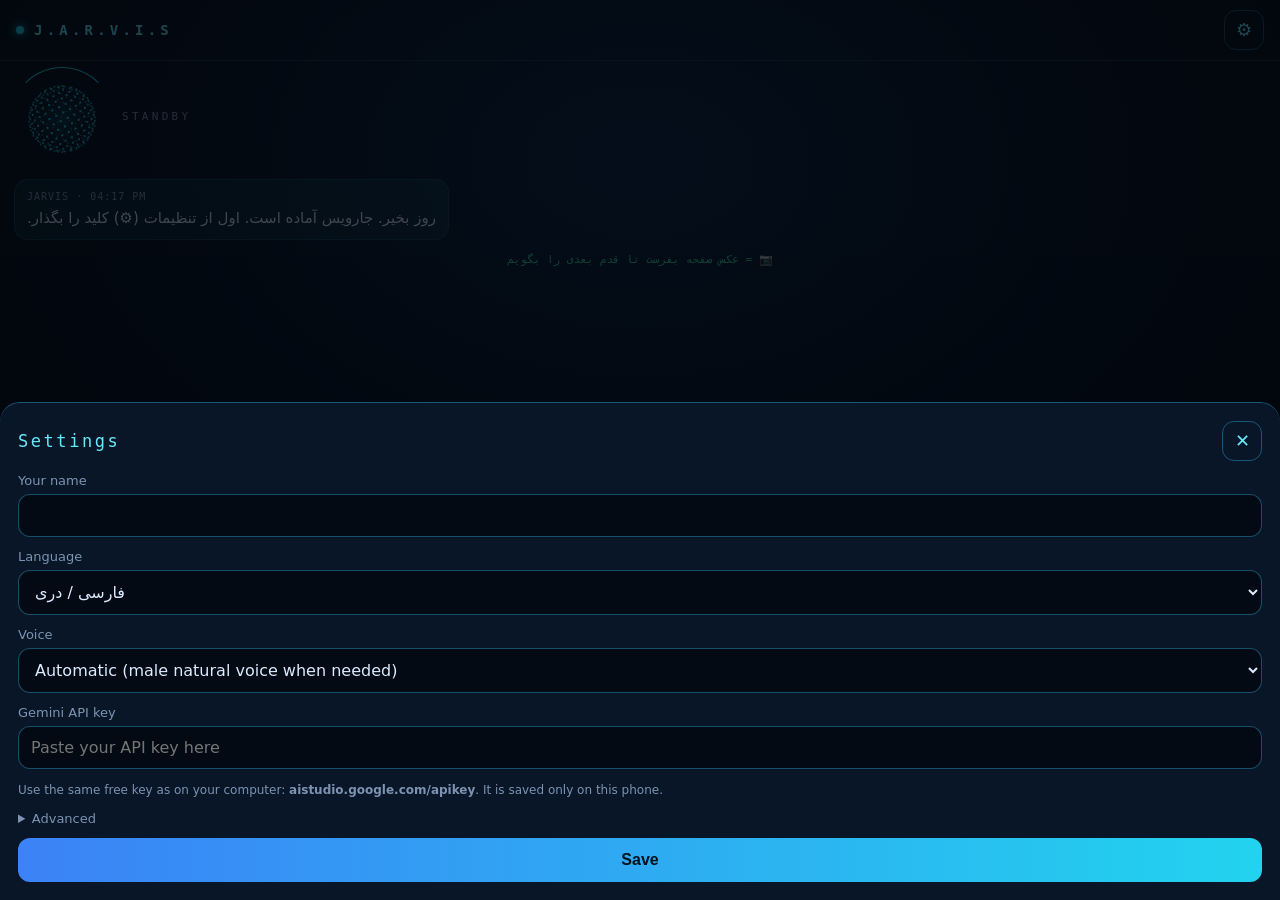
<file: mobile/index.html>
<!doctype html>
<html lang="en">
<head>
<meta charset="utf-8">
<meta name="viewport" content="width=device-width, initial-scale=1, viewport-fit=cover">
<meta name="apple-mobile-web-app-capable" content="yes">
<meta name="mobile-web-app-capable" content="yes">
<meta name="apple-mobile-web-app-status-bar-style" content="black-translucent">
<meta name="apple-mobile-web-app-title" content="JARVIS">
<meta name="theme-color" content="#04080f">
<link rel="apple-touch-icon" href="icon-180.png">
<link rel="icon" href="icon-180.png">
<link rel="manifest" href="manifest.json">
<title>J.A.R.V.I.S</title>
<style>
:root {
  --bg: #04080f; --panel: rgba(10,24,42,.78); --line: rgba(56,189,248,.18); --line2: rgba(56,189,248,.38);
  --cyan: #22d3ee; --cyan2: #67e8f9; --blue: #3b82f6; --text: #dbeafe; --muted: #7d93b2;
  --warn: #fbbf24; --green: #34d399; --red: #f43f5e;
  --mono: ui-monospace, "SF Mono", Menlo, Consolas, monospace;
  --sans: -apple-system, system-ui, "Segoe UI", Tahoma, sans-serif;
}
* { box-sizing: border-box; -webkit-tap-highlight-color: transparent; }
html, body { height: 100%; margin: 0; }
body {
  background: radial-gradient(900px 600px at 50% 18%, #0b2340 0%, #071222 45%, var(--bg) 100%) fixed;
  color: var(--text); font-family: var(--sans);
  display: flex; flex-direction: column; height: 100dvh; overflow: hidden;
}
header {
  display: flex; align-items: center; justify-content: space-between;
  padding: calc(env(safe-area-inset-top) + 10px) 16px 10px; border-bottom: 1px solid var(--line);
}
.brand { font-family: var(--mono); letter-spacing: .3em; font-weight: 700; color: var(--cyan2); font-size: 14px; display: flex; gap: 10px; align-items: center; }
.dot { width: 8px; height: 8px; border-radius: 50%; background: var(--cyan); box-shadow: 0 0 10px var(--cyan); }
.icon-btn { width: 40px; height: 40px; border-radius: 12px; border: 1px solid var(--line2); background: transparent; color: var(--cyan2); display: grid; place-items: center; font-size: 18px; }

.core { display: flex; align-items: center; gap: 14px; padding: 12px 16px 6px; }
.orb-wrap { position: relative; width: 92px; height: 92px; flex: none; }
#orb { width: 100%; height: 100%; }
.ring { position: absolute; inset: -6px; border-radius: 50%; border: 1px solid transparent; border-top-color: var(--cyan); animation: spin 8s linear infinite; }
body.listening .ring { border-top-color: var(--green); animation-duration: 2s; }
body.thinking .ring { border-top-color: var(--warn); animation-duration: 1s; }
body.speaking .ring { border-top-color: var(--cyan2); animation-duration: 3s; }
.status { min-width: 0; }
.state { font-family: var(--mono); font-size: 11px; letter-spacing: .3em; color: var(--muted); }
body.listening .state { color: var(--green); } body.thinking .state { color: var(--warn); } body.speaking .state { color: var(--cyan); }
.heard { margin-top: 6px; font-size: 15px; line-height: 1.4; color: #fff; unicode-bidi: plaintext; max-height: 64px; overflow: hidden; }

.log { flex: 1; overflow-y: auto; padding: 8px 14px 14px; display: flex; flex-direction: column; gap: 10px; -webkit-overflow-scrolling: touch; }
.msg { max-width: 88%; padding: 10px 12px; border-radius: 14px; font-size: 15px; line-height: 1.45; unicode-bidi: plaintext; white-space: pre-wrap; word-wrap: break-word; }
.msg .t { display: block; font-family: var(--mono); font-size: 10px; letter-spacing: .1em; color: var(--muted); margin-bottom: 3px; }
.msg.user { align-self: flex-end; background: rgba(59,130,246,.2); border: 1px solid rgba(59,130,246,.4); }
.msg.bot { align-self: flex-start; background: rgba(34,211,238,.09); border: 1px solid var(--line); }
.msg.sys { align-self: center; font-family: var(--mono); font-size: 11px; color: var(--green); padding: 2px; text-align: center; }
.msg img { display: block; max-width: 100%; max-height: 220px; border-radius: 10px; margin-top: 6px; }
.link-btn { display: inline-block; margin-top: 8px; padding: 8px 14px; border-radius: 10px; background: linear-gradient(90deg, var(--blue), var(--cyan)); color: #00121c; font-weight: 700; text-decoration: none; font-size: 14px; }

.attach { display: none; align-items: center; gap: 10px; margin: 0 14px 6px; padding: 6px; border: 1px solid var(--line2); border-radius: 12px; background: var(--panel); }
.attach.on { display: flex; }
.attach img { width: 44px; height: 44px; object-fit: cover; border-radius: 8px; }
.attach span { flex: 1; font-size: 13px; color: var(--muted); }
.attach button { background: none; border: none; color: var(--muted); font-size: 18px; }

.composer { display: flex; gap: 8px; align-items: center; padding: 10px 12px calc(env(safe-area-inset-bottom) + 10px); border-top: 1px solid var(--line); background: rgba(4,8,15,.85); }
.composer input { flex: 1; min-width: 0; }
input, select { width: 100%; font: inherit; font-size: 16px; color: var(--text); background: rgba(2,6,12,.65); border: 1px solid var(--line2); border-radius: 12px; padding: 11px 12px; outline: none; unicode-bidi: plaintext; }
input:focus, select:focus { border-color: var(--cyan); }
.round { flex: none; width: 46px; height: 46px; border-radius: 50%; border: 1px solid var(--line2); background: rgba(34,211,238,.1); color: var(--cyan2); display: grid; place-items: center; font-size: 19px; }
.round.mic { background: radial-gradient(circle at 50% 35%, #0e3a5c, #071a2c); }
body.listening .round.mic { background: radial-gradient(circle at 50% 35%, #0f766e, #064e3b); color: #fff; box-shadow: 0 0 20px rgba(52,211,153,.5); }

.sheet { position: fixed; inset: 0; background: rgba(2,6,12,.72); display: flex; align-items: flex-end; z-index: 10; }
.sheet[hidden] { display: none; }
.sheet-box { width: 100%; max-height: 90dvh; overflow-y: auto; background: #081627; border-top: 1px solid var(--line2); border-radius: 20px 20px 0 0; padding: 18px 18px calc(env(safe-area-inset-bottom) + 18px); display: grid; gap: 12px; }
.sheet-box h2 { margin: 0; font-family: var(--mono); letter-spacing: .15em; color: var(--cyan2); font-weight: 500; font-size: 17px; display: flex; justify-content: space-between; align-items: center; }
.sheet-box label { display: grid; gap: 6px; font-size: 13px; color: var(--muted); }
.help { font-size: 12px; color: var(--muted); line-height: 1.5; }
.primary { background: linear-gradient(90deg, var(--blue), var(--cyan)); color: #00121c; border: none; padding: 13px; border-radius: 12px; font-weight: 700; font-size: 16px; }
details summary { color: var(--muted); font-size: 13px; }
.toast { position: fixed; left: 50%; top: calc(env(safe-area-inset-top) + 64px); transform: translateX(-50%); background: #0b2a3f; border: 1px solid var(--cyan); color: #fff; padding: 10px 16px; border-radius: 12px; font-size: 14px; z-index: 20; max-width: 90vw; text-align: center; unicode-bidi: plaintext; }
.toast[hidden] { display: none; }
@keyframes spin { to { transform: rotate(360deg); } }
</style>
</head>
<body>
<header>
  <div class="brand"><span class="dot"></span>J.A.R.V.I.S</div>
  <button id="gear" class="icon-btn" aria-label="Settings">⚙</button>
</header>

<section class="core">
  <div class="orb-wrap"><canvas id="orb"></canvas><div class="ring"></div></div>
  <div class="status">
    <div id="state" class="state">STANDBY</div>
    <div id="heard" class="heard"></div>
  </div>
</section>

<div id="log" class="log"></div>

<div id="attach" class="attach">
  <img id="attachImg" alt="">
  <span id="attachText">Screenshot attached</span>
  <button id="attachX" aria-label="Remove">✕</button>
</div>

<form id="composer" class="composer">
  <button type="button" id="shotBtn" class="round" aria-label="Add screenshot">📷</button>
  <input id="input" type="text" autocomplete="off" placeholder="Message JARVIS…">
  <button type="button" id="micBtn" class="round mic" aria-label="Talk">🎙</button>
  <button type="submit" class="round" aria-label="Send">➤</button>
</form>
<input id="file" type="file" accept="image/*" hidden>

<div id="toast" class="toast" hidden></div>

<div id="sheet" class="sheet" hidden>
  <div class="sheet-box">
    <h2>Settings <button id="closeSheet" class="icon-btn" aria-label="Close">✕</button></h2>
    <label>Your name <input id="sName" type="text"></label>
    <label>Language
      <select id="sLang">
        <option value="fa-IR">فارسی / دری</option>
        <option value="en-US">English</option>
        <option value="ur-PK">اردو</option>
        <option value="hi-IN">हिन्दी</option>
        <option value="ar-SA">العربية</option>
      </select>
    </label>
    <label>Voice
      <select id="sVoice">
        <option value="auto">Automatic (male natural voice when needed)</option>
        <option value="natural">Always natural Google voice (male)</option>
        <option value="device">Phone voice only</option>
        <option value="off">No voice (text only)</option>
      </select>
    </label>
    <label>Gemini API key
      <input id="sKey" type="password" placeholder="Paste your API key here" autocomplete="off">
    </label>
    <div class="help">Use the same free key as on your computer: <b>aistudio.google.com/apikey</b>. It is saved only on this phone.</div>
    <details>
      <summary>Advanced</summary>
      <label style="margin-top:10px">Model <input id="sModel" type="text"></label>
    </details>
    <button id="save" class="primary">Save</button>
  </div>
</div>

<script>
(() => {
  "use strict";
  const $ = (id) => document.getElementById(id);
  const API = "https://generativelanguage.googleapis.com/v1beta";
  const CHAT_MODELS = ["gemini-flash-lite-latest", "gemini-3.5-flash-lite", "gemini-flash-latest"];
  const TTS_MODELS = ["gemini-3.8-flash-tts", "gemini-2.5-flash-preview-tts", "gemini-3.1-flash-tts-preview"];
  const TTS_VOICE = "Charon"; // male

  // ---------------------------------------------------------- settings (saved on this phone only)
  const KEY = "jarvis_mobile_v1";
  const defaults = { name: "", lang: "fa-IR", voice: "auto", key: "", model: CHAT_MODELS[0] };
  let cfg = { ...defaults };
  try { cfg = { ...defaults, ...JSON.parse(localStorage.getItem(KEY) || "{}") }; } catch (e) {}
  function saveCfg() { try { localStorage.setItem(KEY, JSON.stringify(cfg)); } catch (e) {} }

  // ---------------------------------------------------------- ui helpers
  let state = "idle", busy = false, level = 0;
  function setState(s) {
    state = s;
    document.body.classList.remove("listening", "thinking", "speaking");
    if (s !== "idle") document.body.classList.add(s);
    $("state").textContent = { idle: "STANDBY", listening: "LISTENING", thinking: "THINKING", speaking: "SPEAKING" }[s];
  }
  const now = () => new Date().toLocaleTimeString([], { hour: "2-digit", minute: "2-digit" });
  function addMsg(kind, text, img) {
    const d = document.createElement("div");
    d.className = "msg " + kind;
    if (kind !== "sys") {
      const t = document.createElement("span");
      t.className = "t";
      t.textContent = (kind === "user" ? (cfg.name || "YOU").toUpperCase() : "JARVIS") + " · " + now();
      d.appendChild(t);
    }
    if (text) d.appendChild(document.createTextNode(text));
    if (img) { const i = document.createElement("img"); i.src = img; d.appendChild(i); }
    $("log").appendChild(d);
    $("log").scrollTop = $("log").scrollHeight;
    return d;
  }
  function toast(text, ms = 4000) {
    const el = $("toast"); el.textContent = text; el.hidden = false;
    clearTimeout(toast.t); toast.t = setTimeout(() => (el.hidden = true), ms);
  }
  const isRtl = (s) => /[؀-ۿ]/.test(s);
  const fa = () => /^(fa|ur|ar)/.test(cfg.lang);

  // ---------------------------------------------------------- AI
  function systemPrompt() {
    const d = new Date();
    return "You are JARVIS, a smart, friendly personal assistant on " + (cfg.name || "the user") + "'s iPhone. " +
      "Current local time: " + d.toString().slice(0, 21) + ". " +
      "Always reply in the SAME language the user uses (Persian/Dari, English, Urdu, Pashto, Hindi...). " +
      "Keep answers short and spoken-style: 1-3 sentences, no markdown, no emojis. " +
      "If the user sends a SCREENSHOT, act as a patient teacher: look at it, say what you see in one short sentence, " +
      "and tell them the ONE next step to do (what to tap or type and where it is). The user does every tap themselves. " +
      "If they did the previous step correctly, praise them briefly first. " +
      "If opening a website or app link would help (YouTube, Google search, maps...), add a link. " +
      "If the user sends a VOICE recording, understand it and answer it, and put the exact words they said in \"heard\". " +
      'Reply with ONLY a JSON object: {"say": "text to say", "heard": "only for voice messages", "link": {"label": "short button text", "url": "https://..."} } ' +
      "(omit link and heard if not needed).";
  }

  const history = [];
  async function chat(text, image, audio) {
    let userContent = text;
    if (image || audio) {
      userContent = [{ type: "text", text }];
      if (image) userContent.push({ type: "image_url", image_url: { url: image } });
      if (audio) userContent.push({ type: "input_audio", input_audio: { data: audio, format: "wav" } });
    }
    const messages = [{ role: "system", content: systemPrompt() }, ...history.slice(-12), { role: "user", content: userContent }];
    const models = [...new Set([cfg.model || CHAT_MODELS[0], ...CHAT_MODELS])];
    let lastErr = "";
    for (const m of models) {
      const ctrl = new AbortController();
      const timer = setTimeout(() => ctrl.abort(), 25000);
      try {
        const r = await fetch(API + "/openai/chat/completions", {
          method: "POST", signal: ctrl.signal,
          headers: { "Content-Type": "application/json", "Authorization": "Bearer " + cfg.key },
          body: JSON.stringify({ model: m, messages, temperature: 0.4 }),
        });
        let data = null; try { data = await r.json(); } catch (e) {}
        if (Array.isArray(data)) data = data[0];
        if (r.ok) {
          const content = (data && data.choices && data.choices[0].message.content) || "";
          const res = parse(content);
          history.push({ role: "user", content: (audio ? (res.heard || "[voice message]") : text) + (image ? " [screenshot]" : "") });
          return res;
        }
        const detail = (data && data.error && data.error.message) || "";
        if (r.status === 400 && /api key/i.test(detail)) throw new Error("KEY");
        if (r.status === 401 || r.status === 403) throw new Error("KEY");
        lastErr = r.status + " " + detail.slice(0, 80);
      } catch (e) {
        if (e.message === "KEY") throw e;
        lastErr = e.name === "AbortError" ? "timeout" : "network";
      } finally { clearTimeout(timer); }
    }
    throw new Error(lastErr || "failed");
  }
  function parse(content) {
    const c = content.replace(/```(?:json)?/g, "").trim();
    const m = c.match(/\{[\s\S]*\}/);
    if (m) {
      try {
        const o = JSON.parse(m[0]);
        const link = o.link && typeof o.link.url === "string" && /^https:\/\//.test(o.link.url) ? o.link : null;
        return { say: String(o.say || "").trim(), heard: String(o.heard || "").trim(), link };
      } catch (e) {}
    }
    return { say: c, heard: "", link: null };
  }

  // ---------------------------------------------------------- voice out
  let audioCtx = null;
  function unlockAudio() {
    try {
      if (!audioCtx) audioCtx = new (window.AudioContext || window.webkitAudioContext)();
      if (audioCtx.state === "suspended") audioCtx.resume();
      if ("speechSynthesis" in window && !unlockAudio.done) {
        const u = new SpeechSynthesisUtterance(" "); u.volume = 0; speechSynthesis.speak(u); unlockAudio.done = true;
      }
    } catch (e) {}
  }
  function deviceVoice(text) {
    if (!("speechSynthesis" in window)) return null;
    const voices = speechSynthesis.getVoices();
    const want = isRtl(text) ? (cfg.lang.startsWith("ur") ? ["ur", "fa", "ar"] : cfg.lang.startsWith("ar") ? ["ar"] : ["fa", "ur"]) : ["en"];
    const MALE = /Dariush|Farid|Maged|Tarik|Daniel|Aaron|Arthur|Fred|Gordon|Rishi|Reed|Rocko|Eddy|Male/i;
    for (const l of want) {
      const list = voices.filter((v) => v.lang.toLowerCase().startsWith(l));
      if (list.length) return list.find((v) => MALE.test(v.name)) || list[0];
    }
    return null;
  }
  function speakDevice(text, voice) {
    return new Promise((done) => {
      speechSynthesis.cancel();
      const u = new SpeechSynthesisUtterance(text);
      if (voice) { u.voice = voice; u.lang = voice.lang; }
      u.onend = u.onerror = () => done();
      speechSynthesis.speak(u);
      setTimeout(done, 4000 + text.length * 120);
    });
  }
  async function speakNatural(text) {
    if (!audioCtx) return false;
    for (const m of TTS_MODELS) {
      try {
        const r = await fetch(API + "/models/" + m + ":generateContent?key=" + encodeURIComponent(cfg.key), {
          method: "POST",
          headers: { "Content-Type": "application/json" },
          body: JSON.stringify({
            contents: [{ parts: [{ text }] }],
            generationConfig: { responseModalities: ["AUDIO"], speechConfig: { voiceConfig: { prebuiltVoiceConfig: { voiceName: TTS_VOICE } } } },
          }),
        });
        if (!r.ok) continue;
        const j = await r.json();
        const part = j.candidates && j.candidates[0].content.parts.find((p) => p.inlineData);
        if (!part) continue;
        const rate = parseInt((/rate=(\d+)/.exec(part.inlineData.mimeType || "") || [0, 24000])[1], 10);
        const bin = atob(part.inlineData.data);
        const n = bin.length >> 1;
        const buf = audioCtx.createBuffer(1, n, rate);
        const ch = buf.getChannelData(0);
        for (let i = 0; i < n; i++) {
          let v = bin.charCodeAt(i * 2) | (bin.charCodeAt(i * 2 + 1) << 8);
          if (v >= 32768) v -= 65536;
          ch[i] = v / 32768;
        }
        await new Promise((done) => {
          const src = audioCtx.createBufferSource();
          src.buffer = buf; src.connect(audioCtx.destination);
          src.onended = done; src.start();
        });
        return true;
      } catch (e) { /* try next model */ }
    }
    return false;
  }
  let warnedNoVoice = false;
  async function speak(text) {
    if (!text || cfg.voice === "off") return;
    setState("speaking");
    try {
      const dv = deviceVoice(text);
      const wantNatural = cfg.voice === "natural" || (cfg.voice === "auto" && (isRtl(text) || !dv));
      if (cfg.voice !== "device" && wantNatural && await speakNatural(text)) return;
      if (dv || !isRtl(text)) return await speakDevice(text, dv);
      if (!warnedNoVoice) { warnedNoVoice = true; addMsg("sys", fa() ? "الان صدای فارسی در دسترس نیست، فقط متن نشان داده می‌شود." : "No voice available right now — showing text only."); }
    } finally { setState("idle"); }
  }

  // ---------------------------------------------------------- screenshot
  let pendingImage = null;
  $("shotBtn").addEventListener("click", () => { unlockAudio(); $("file").click(); });
  $("file").addEventListener("change", async () => {
    const f = $("file").files[0];
    $("file").value = "";
    if (!f) return;
    pendingImage = await shrink(f);
    $("attachImg").src = pendingImage;
    $("attachText").textContent = fa() ? "عکس صفحه آماده است. سؤالت را بنویس یا بفرست." : "Screenshot ready. Ask, or just send.";
    $("attach").classList.add("on");
  });
  $("attachX").addEventListener("click", () => { pendingImage = null; $("attach").classList.remove("on"); });
  function shrink(file) {
    return new Promise((ok, bad) => {
      const url = URL.createObjectURL(file);
      const img = new Image();
      img.onload = () => {
        const s = Math.min(1, 1280 / Math.max(img.width, img.height));
        const c = document.createElement("canvas");
        c.width = Math.round(img.width * s); c.height = Math.round(img.height * s);
        c.getContext("2d").drawImage(img, 0, 0, c.width, c.height);
        URL.revokeObjectURL(url);
        ok(c.toDataURL("image/jpeg", 0.7));
      };
      img.onerror = bad;
      img.src = url;
    });
  }

  // ---------------------------------------------------------- send
  async function send(text, audio) {
    text = (text || "").trim();
    const image = pendingImage;
    if ((!text && !image && !audio) || busy) return;
    if (!cfg.key) { openSheet(); toast(fa() ? "اول کلید را در تنظیمات بگذار." : "Add your API key first."); return; }
    if (audio) text = image ? "(voice message about this screenshot)" : "(voice message)";
    if (!text) text = fa() ? "این صفحه‌ی من است. قدم بعدی چیست؟" : "This is my screen. What should I do next?";
    busy = true;
    pendingImage = null; $("attach").classList.remove("on");
    const bubble = addMsg("user", audio ? "🎙 …" : text, image);
    $("heard").textContent = audio ? "🎙 …" : text;
    setState("thinking");
    try {
      const res = await chat(text, image, audio);
      if (audio && res.heard) {
        const tn = [...bubble.childNodes].find((n) => n.nodeType === 3);
        if (tn) tn.textContent = "🎙 " + res.heard;
      }
      history.push({ role: "assistant", content: res.say });
      while (history.length > 24) history.shift();
      const el = addMsg("bot", res.say);
      if (res.link) {
        const a = document.createElement("a");
        a.className = "link-btn"; a.href = res.link.url; a.target = "_blank"; a.rel = "noopener";
        a.textContent = "↗ " + (res.link.label || "Open");
        el.appendChild(document.createElement("br")); el.appendChild(a);
      }
      $("heard").textContent = res.say;
      await speak(res.say);
    } catch (e) {
      const msg = e.message === "KEY"
        ? (fa() ? "کلید هوش مصنوعی درست نیست. در تنظیمات دوباره بگذار." : "Your AI key is not working. Please check it in Settings.")
        : (fa() ? "الان به هوش مصنوعی وصل نمی‌شوم. دوباره امتحان کن." : "I can't reach the AI right now. Please try again.");
      addMsg("bot", msg);
      $("heard").textContent = msg;
    } finally {
      busy = false;
      setState("idle");
    }
  }
  $("composer").addEventListener("submit", (e) => {
    e.preventDefault(); unlockAudio();
    const v = $("input").value; $("input").value = "";
    $("input").blur();
    send(v);
  });

  // ---------------------------------------------------------- voice in (recording, works without Siri dictation)
  let srBroken = false;
  try { srBroken = localStorage.getItem("jarvis_sr_broken") === "1"; } catch (e) {}
  let recStream = null, recNode = null, recSrc = null, chunks = [], recording = false, recStart = 0, lastLoud = 0, recTimer = null;
  async function startRecording() {
    unlockAudio();
    try {
      recStream = await navigator.mediaDevices.getUserMedia({ audio: { echoCancellation: true, noiseSuppression: true } });
    } catch (e) {
      toast(fa() ? "اجازه‌ی میکروفون نیست. در تنظیمات آیفون: Apps ← Safari ← Microphone ← Allow" : "Microphone blocked. iPhone Settings → Apps → Safari → Microphone → Allow", 7000);
      return;
    }
    if (!audioCtx) audioCtx = new (window.AudioContext || window.webkitAudioContext)();
    await audioCtx.resume().catch(() => {});
    recSrc = audioCtx.createMediaStreamSource(recStream);
    recNode = audioCtx.createScriptProcessor(4096, 1, 1);
    chunks = []; recording = true; recStart = lastLoud = Date.now();
    recNode.onaudioprocess = (ev) => {
      if (!recording) return;
      const d = ev.inputBuffer.getChannelData(0);
      chunks.push(new Float32Array(d));
      let sum = 0; for (let i = 0; i < d.length; i += 4) sum += d[i] * d[i];
      const rms = Math.sqrt(sum / (d.length / 4));
      level = Math.min(1, rms * 8);
      if (rms > 0.02) lastLoud = Date.now();
    };
    recSrc.connect(recNode); recNode.connect(audioCtx.destination);
    setState("listening");
    $("heard").textContent = fa() ? "گوش می‌دهم… حرفت تمام شد، دوباره دکمه را بزن." : "Listening… tap again when you finish.";
    recTimer = setInterval(() => {
      const t = Date.now();
      if (t - recStart > 30000 || (t - recStart > 2500 && t - lastLoud > 1800)) stopRecording();
    }, 250);
  }
  function stopRecording() {
    if (!recording) return;
    recording = false; clearInterval(recTimer);
    try { recSrc.disconnect(); recNode.disconnect(); } catch (e) {}
    recStream.getTracks().forEach((t) => t.stop());
    setState("idle");
    const rate = audioCtx.sampleRate;
    const total = chunks.reduce((n, c) => n + c.length, 0);
    if (total < rate * 0.5) { $("heard").textContent = ""; return; }
    send("", toWav(chunks, total, rate));
  }
  function toWav(parts, total, rate) {
    const target = 16000, ratio = rate / target, n = Math.floor(total / ratio);
    const all = new Float32Array(total); let off = 0;
    for (const c of parts) { all.set(c, off); off += c.length; }
    const buf = new ArrayBuffer(44 + n * 2), v = new DataView(buf);
    const w = (o, str) => { for (let i = 0; i < str.length; i++) v.setUint8(o + i, str.charCodeAt(i)); };
    w(0, "RIFF"); v.setUint32(4, 36 + n * 2, true); w(8, "WAVE"); w(12, "fmt ");
    v.setUint32(16, 16, true); v.setUint16(20, 1, true); v.setUint16(22, 1, true);
    v.setUint32(24, target, true); v.setUint32(28, target * 2, true); v.setUint16(32, 2, true); v.setUint16(34, 16, true);
    w(36, "data"); v.setUint32(40, n * 2, true);
    for (let i = 0; i < n; i++) {
      const x = Math.max(-1, Math.min(1, all[Math.floor(i * ratio)]));
      v.setInt16(44 + i * 2, x < 0 ? x * 0x8000 : x * 0x7fff, true);
    }
    let bin = ""; const bytes = new Uint8Array(buf);
    for (let i = 0; i < bytes.length; i += 0x8000) bin += String.fromCharCode.apply(null, bytes.subarray(i, i + 0x8000));
    return btoa(bin);
  }

  const SR = window.SpeechRecognition || window.webkitSpeechRecognition;
  let rec = null, recognizing = false;
  $("micBtn").addEventListener("click", () => {
    unlockAudio();
    if (state === "speaking") { try { speechSynthesis.cancel(); } catch (e) {} return; }
    if (recording) { stopRecording(); return; }
    if (busy) return;
    if (!cfg.key) { openSheet(); return; }
    if (!SR || srBroken) { startRecording(); return; }
    if (recognizing) { rec.stop(); return; }
    rec = new SR();
    rec.lang = cfg.lang; rec.interimResults = true; rec.continuous = false;
    let finalText = "";
    rec.onstart = () => { recognizing = true; setState("listening"); };
    rec.onresult = (ev) => {
      let interim = "";
      for (let i = ev.resultIndex; i < ev.results.length; i++) {
        if (ev.results[i].isFinal) finalText += ev.results[i][0].transcript; else interim += ev.results[i][0].transcript;
      }
      $("heard").textContent = finalText || interim;
    };
    rec.onerror = (ev) => {
      if (ev.error === "not-allowed" || ev.error === "service-not-allowed" || ev.error === "audio-capture") {
        srBroken = true;
        try { localStorage.setItem("jarvis_sr_broken", "1"); } catch (e) {}
        finalText = "";
        setTimeout(startRecording, 200);
      }
    };
    rec.onend = () => {
      recognizing = false;
      if (state === "listening") setState("idle");
      if (finalText.trim()) send(finalText);
    };
    try { rec.start(); } catch (e) { toast("Mic error"); }
  });

  // ---------------------------------------------------------- settings sheet
  function openSheet() {
    $("sName").value = cfg.name; $("sLang").value = cfg.lang; $("sVoice").value = cfg.voice;
    $("sModel").value = cfg.model; $("sKey").value = "";
    $("sKey").placeholder = cfg.key ? "Saved ••••" + cfg.key.slice(-4) + " (leave empty to keep)" : "Paste your API key here";
    $("sheet").hidden = false;
  }
  $("gear").addEventListener("click", openSheet);
  $("closeSheet").addEventListener("click", () => ($("sheet").hidden = true));
  $("save").addEventListener("click", () => {
    unlockAudio();
    cfg.name = $("sName").value.trim(); cfg.lang = $("sLang").value; cfg.voice = $("sVoice").value;
    cfg.model = $("sModel").value.trim() || CHAT_MODELS[0];
    if ($("sKey").value.trim()) cfg.key = $("sKey").value.trim();
    saveCfg();
    $("sheet").hidden = true;
    toast(fa() ? "ذخیره شد ✓" : "Saved ✓", 2000);
  });

  // ---------------------------------------------------------- orb
  const cv = $("orb"), cx2 = cv.getContext("2d");
  const pts = [];
  for (let i = 0, N = 260; i < N; i++) {
    const y = 1 - (i / (N - 1)) * 2, r = Math.sqrt(1 - y * y), th = i * Math.PI * (3 - Math.sqrt(5));
    pts.push([Math.cos(th) * r, y, Math.sin(th) * r, Math.random()]);
  }
  function size() { const d = window.devicePixelRatio || 1; cv.width = cv.clientWidth * d; cv.height = cv.clientHeight * d; }
  size(); window.addEventListener("resize", size);
  let rot = 0;
  (function draw(ts) {
    const target = state === "speaking" ? 0.35 + Math.random() * 0.4 : state === "listening" ? 0.25 : 0;
    level += (target - level) * 0.15;
    rot += { idle: 0.004, listening: 0.01, thinking: 0.03, speaking: 0.012 }[state];
    const w = cv.width, h = cv.height, cx = w / 2, cy = h / 2, R = Math.min(w, h) * 0.36 * (1 + level * 0.15);
    const col = { idle: "34,211,238", listening: "52,211,153", thinking: "251,191,36", speaking: "103,232,249" }[state];
    cx2.clearRect(0, 0, w, h);
    const g = cx2.createRadialGradient(cx, cy, 0, cx, cy, R * 1.3);
    g.addColorStop(0, `rgba(${col},${0.22 + level * 0.3})`); g.addColorStop(1, "rgba(0,0,0,0)");
    cx2.fillStyle = g; cx2.beginPath(); cx2.arc(cx, cy, R * 1.3, 0, 7); cx2.fill();
    const ca = Math.cos(rot), sa = Math.sin(rot), d = window.devicePixelRatio || 1;
    for (const p of pts) {
      const x = p[0] * ca - p[2] * sa, z = p[0] * sa + p[2] * ca;
      const wob = 1 + level * 0.2 * Math.sin((ts || 0) / 160 + p[3] * 12);
      const s = (z + 2) / 3;
      cx2.fillStyle = `rgba(${col},${0.2 + s * 0.75})`;
      const sz = (0.7 + s * 1.4) * d;
      cx2.fillRect(cx + x * R * wob - sz / 2, cy + p[1] * R * wob - sz / 2, sz, sz);
    }
    requestAnimationFrame(draw);
  })();

  // ---------------------------------------------------------- start
  const h = new Date().getHours();
  const hello = fa()
    ? (h < 12 ? "صبح بخیر" : h < 18 ? "روز بخیر" : "شب بخیر") + (cfg.name ? "، " + cfg.name : "") + ". جارویس آماده است."
    : (h < 12 ? "Good morning" : h < 18 ? "Good afternoon" : "Good evening") + (cfg.name ? ", " + cfg.name : "") + ". JARVIS is online.";
  addMsg("bot", hello + (cfg.key ? "" : fa() ? " اول از تنظیمات (⚙) کلید را بگذار." : " Add your API key in Settings (⚙) first."));
  addMsg("sys", fa() ? "📷 = عکس صفحه بفرست تا قدم بعدی را بگویم" : "📷 = send a screenshot and I'll tell you the next step");
  if (!cfg.key) setTimeout(openSheet, 800);
})();
</script>
</body>
</html>
</file>
